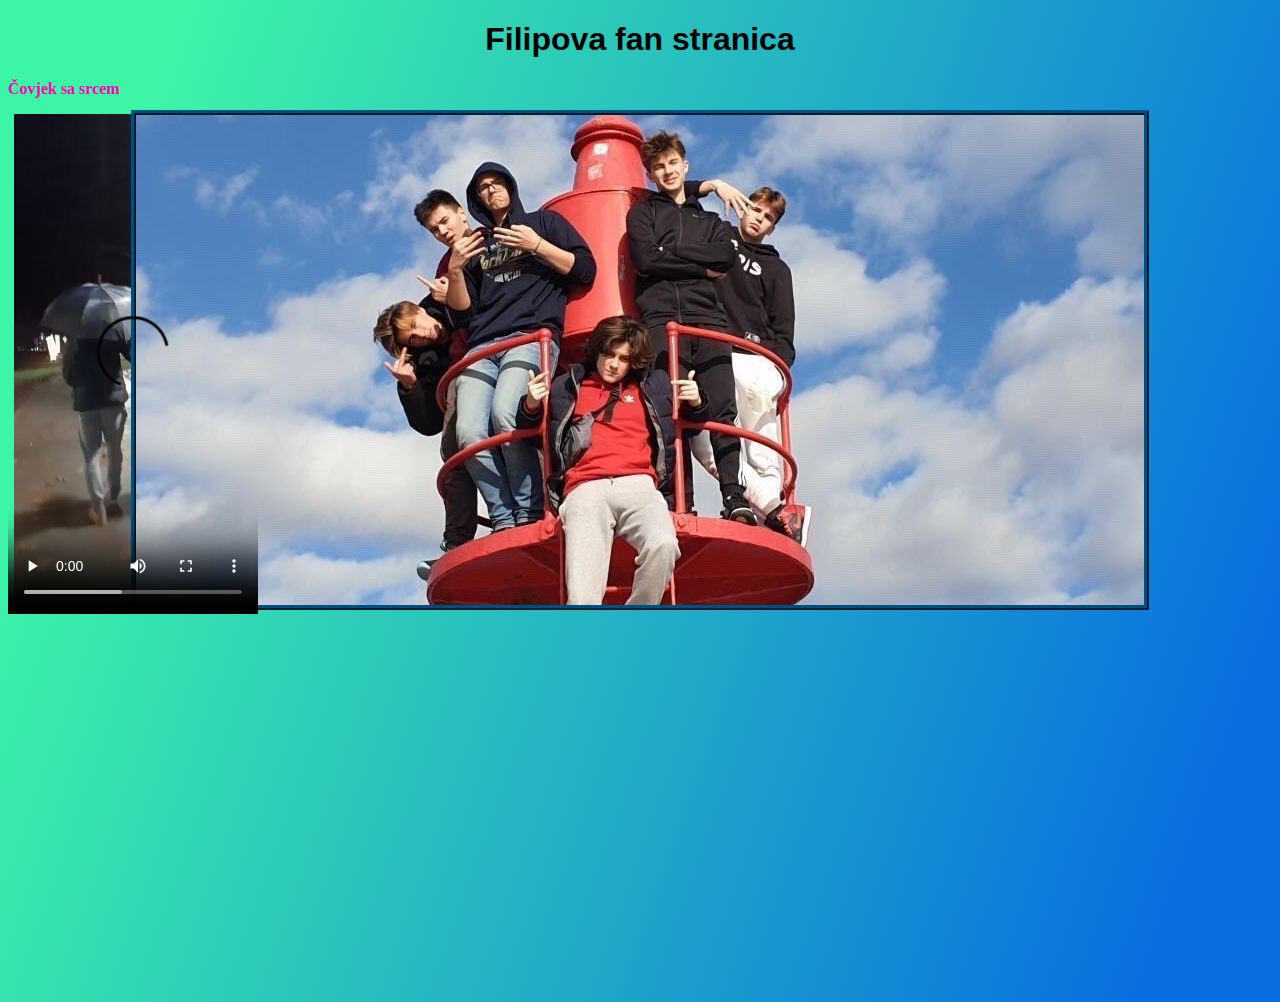
<file: index.html>
﻿<!DOCTYPE html
	PUBLIC "-//W3C//DTD XHTML 1.0 Transitional//EN" "http://www.w3.org/TR/xhtml1/DTD/xhtml1-transitional.dtd">
<html xmlns="http://www.w3.org/1999/xhtml">

<head>
	<meta content="text/html; charset=utf-8" http-equiv="Content-Type" />
	<link rel="stylesheet" type="text/css" href="style.css">
	<title>Najbolja stranica Slavonije</title>
</head>

<body>
	<div>
		<h1>Filipova fan stranica</h1>
		<img href="filipsvjetionik.jpg" src="filipsvjetionik.jpg" class="auto-style1"></img>

	</div>
	<p class="textoko">Čovjek sa srcem</p>
	<div class="video">
		<video width="250px" height="500px" controls="muted">

			<source src="filip-suda-kisobran.ogg" type="video/mp4">
		</video>
	</div>
</body>
<iframe src="https://open.spotify.com/embed/album/4PWBTB6NYSKQwfo79I3prg?utm_source=generator" width="20%" height="380"
	frameBorder="0" allowfullscreen=""
	allow="autoplay; clipboard-write; encrypted-media; fullscreen; picture-in-picture"></iframe>

</html>
</file>
<file: style.css>
body{
    background-image: linear-gradient( 109.6deg,  rgba(61,245,167,1) 11.2%, rgba(9,111,224,1) 91.1% );
        }
    
    h3 {
        border:medium 
    }
    div{
        left: auto;
    }
    h1{	border: 10px;
      
        position: relative;
        font-family:"Gill Sans", "Gill Sans MT", Calibri, "Trebuchet MS", sans-serif;
        font-size:xx-large;
        text-align: center;
    }
    
    
    .auto-style1 { 
        border: thick rgb(0, 79, 128) ridge;
        margin: 0;
    
    position: absolute;
    top: 40%;
    left: 50%;
    margin-right: -50%;
    transform: translate(-50%, -50%)
    }
    .video
    {
        display: block;
        align-items: centre;
       text-align: left;
    }
    .textoko{
        font-family: Georgia, 'Times New Roman', Times, serif;
        color: rgb(255, 0, 179); 
        font-weight: bold;
    }
</file>
